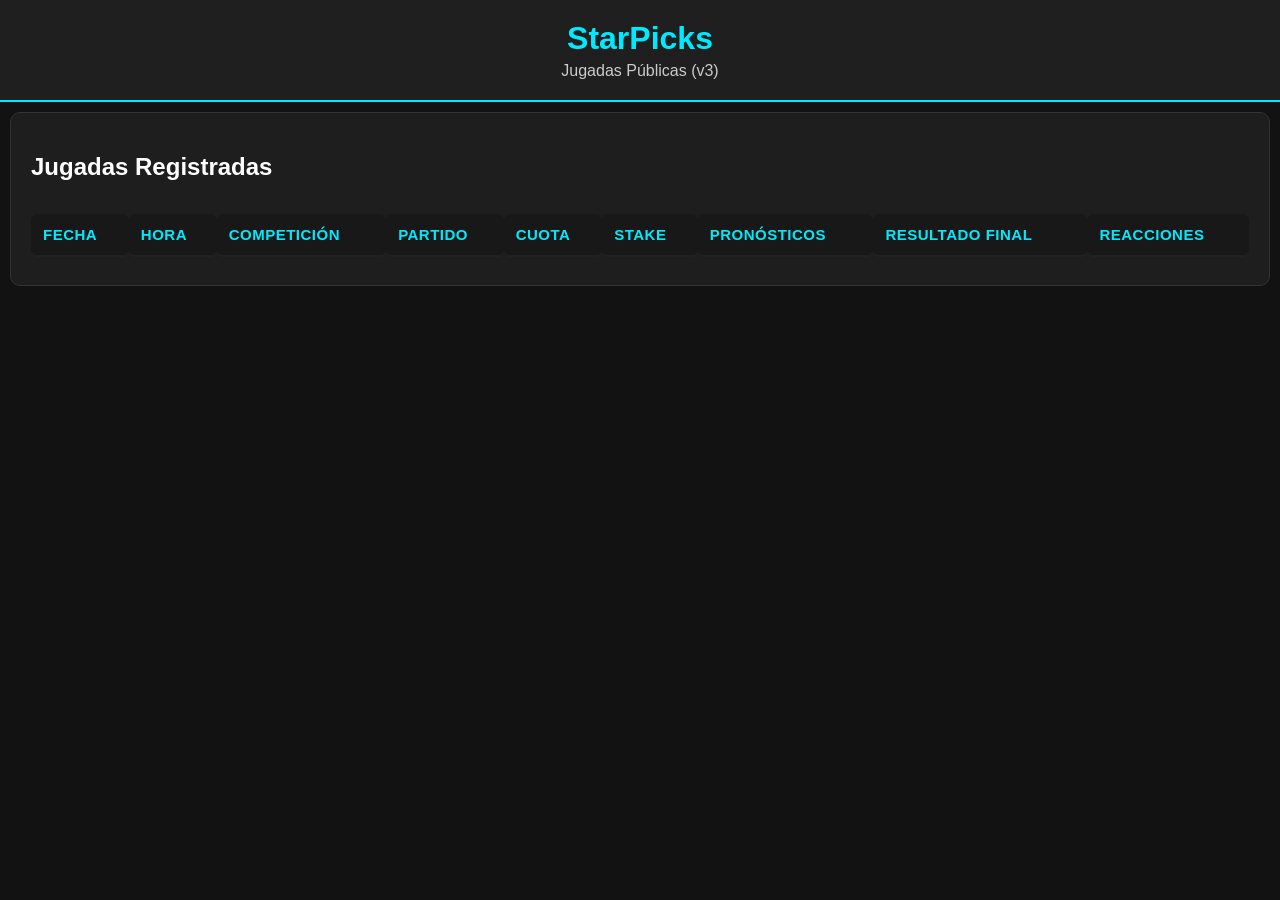
<file: public.html>
<!DOCTYPE html>
<html lang="es">
<head>
    <meta charset="UTF-8">
    <meta name="viewport" content="width=device-width, initial-scale=1.0">
    <title>StarPicks - Público v3</title>
    <link rel="stylesheet" href="styles.css">
</head>
<body>

<header>
    <h1>StarPicks</h1>
    <p>Jugadas Públicas (v3)</p>
</header>

<section id="lista">
    <h2>Jugadas Registradas</h2>

    <table id="tablaJugadas">
        <thead>
            <tr>
                <th>Fecha</th>
                <th>Hora</th>
                <th>Competición</th>
                <th>Partido</th>
                <th>Cuota</th>
                <th>Stake</th>
                <th>Pronósticos</th>
                <th>Resultado Final</th>
                <th>Reacciones</th>
            </tr>
        </thead>
        <tbody></tbody>
    </table>
</section>

<script src="public.js"></script>

</body>
</html>
</file>
<file: styles.css>
/* ============================
   ESTILOS GENERALES
============================ */
body {
    background: #121212;
    color: #fff;
    font-family: Arial, sans-serif;
    margin: 0;
    padding: 0;
}

header {
    background: #1f1f1f;
    padding: 20px;
    text-align: center;
    border-bottom: 2px solid #00eaff;
}

header h1 {
    margin: 0;
    font-size: 32px;
    color: #00eaff;
}

header p {
    margin: 5px 0 0;
    font-size: 16px;
    color: #ccc;
}

section {
    padding: 20px;
    margin: 10px;
    background: #1e1e1e;
    border-radius: 10px;
    border: 1px solid #333;
}

/* ============================
   FORMULARIO
============================ */
#upload h2 {
    margin-top: 0;
    color: #00eaff;
}

#upload input,
#upload select {
    width: 100%;
    padding: 10px;
    margin: 8px 0;
    border-radius: 5px;
    border: none;
    background: #2a2a2a;
    color: #fff;
}

#upload button {
    background: #00eaff;
    color: #000;
    padding: 10px 15px;
    border: none;
    border-radius: 5px;
    cursor: pointer;
    font-weight: bold;
    margin-top: 10px;
}

#upload button:hover {
    background: #00bcd4;
}

/* ============================
   TABLA PRINCIPAL
============================ */
table {
    width: 100%;
    border-collapse: collapse;
    margin-top: 15px;
}

table th {
    background: #00eaff;
    color: #000;
    padding: 10px;
    text-align: left;
}

table td {
    padding: 10px;
    border-bottom: 1px solid #333;
}

tr:hover {
    background: #2a2a2a;
}

/* ============================
   ICONOS DE RESULTADOS
============================ */
.ok {
    color: #4caf50;
    font-weight: bold;
}

.fail {
    color: #f44336;
    font-weight: bold;
}

.pendiente {
    color: #ffeb3b;
    font-weight: bold;
}

/* ============================
   BOTONES
============================ */
.btn-editar {
    background: #4caf50;
    padding: 5px 10px;
    border: none;
    color: #fff;
    border-radius: 5px;
    cursor: pointer;
}

.btn-borrar {
    background: #f44336;
    padding: 5px 10px;
    border: none;
    color: #fff;
    border-radius: 5px;
    cursor: pointer;
}

.btn-desbloquear {
    background: #00eaff;
    padding: 5px 10px;
    border: none;
    color: #000;
    border-radius: 5px;
    cursor: pointer;
    font-weight: bold;
    margin-top: 5px;
}

.btn-editar:hover {
    background: #45a049;
}

.btn-borrar:hover {
    background: #e53935;
}

.btn-desbloquear:hover {
    background: #00bcd4;
}

/* ============================
   TARJETAS DASHBOARD
============================ */
.dashboard-cards {
    display: flex;
    flex-direction: row;
    justify-content: space-between;
    gap: 15px;
    margin-top: 20px;
    flex-wrap: nowrap;
}

.card {
    flex: 1;
    background: #1f1f1f;
    padding: 15px;
    border-radius: 10px;
    text-align: center;
    color: white;
    border: 1px solid #333;
    box-shadow: 0 0 10px rgba(0,0,0,0.3);
}

.card h3 {
    margin-bottom: 10px;
    font-size: 16px;
    color: #00eaff;
}

.card p {
    font-size: 22px;
    font-weight: bold;
}

/* ============================
   MODAL EDITAR
============================ */
.modal {
    display: none;
    position: fixed;
    top: 0;
    left: 0;
    width: 100%;
    height: 100%;
    background: rgba(0,0,0,0.7);
}

.modal-content {
    background: #1e1e1e;
    padding: 20px;
    width: 400px;
    margin: 100px auto;
    border-radius: 10px;
    border: 1px solid #00eaff;
}

.modal-content button {
    margin-top: 10px;
    padding: 10px;
    width: 100%;
    border: none;
    border-radius: 5px;
    font-weight: bold;
}

/* ============================
   PREMIUM: BLUR + CANDADO + ANIMACIONES
============================ */

/* BORROSO */
.premium-blur {
    filter: blur(6px);
    position: relative;
    pointer-events: none;
}

/* TEXTO PREMIUM */
.premium-blur::after {
    content: "🔒 PREMIUM";
    position: absolute;
    top: 50%;
    left: 50%;
    transform: translate(-50%, -50%);
    background: rgba(0,0,0,0.8);
    padding: 8px 12px;
    border-radius: 8px;
    font-weight: bold;
    color: #00eaff;
    font-size: 14px;
}

/* ANIMACIÓN DEL CANDADO */
@keyframes premiumPulse {
    0% {
        transform: translateX(-50%) scale(1);
        filter: drop-shadow(0 0 2px #ffeb3b);
    }
    50% {
        transform: translateX(-50%) scale(1.25);
        filter: drop-shadow(0 0 8px #ffeb3b);
    }
    100% {
        transform: translateX(-50%) scale(1);
        filter: drop-shadow(0 0 2px #ffeb3b);
    }
}

/* CANDADO AMARILLO */
.premium-lock {
    position: relative;
}

.premium-lock::before {
    content: "🔒";
    font-size: 40px;
    color: #ffeb3b;
    position: absolute;
    top: -10px;
    left: 50%;
    transform: translateX(-50%);
    z-index: 10;
    animation: premiumPulse 1.5s infinite ease-in-out;
}

/* DESTELLO DORADO */
@keyframes premiumShine {
    0% {
        opacity: 0;
        transform: translateX(-100%) rotate(25deg);
    }
    50% {
        opacity: 0.8;
        transform: translateX(100%) rotate(25deg);
    }
    100% {
        opacity: 0;
        transform: translateX(150%) rotate(25deg);
    }
}

.premium-shine {
    position: relative;
    overflow: hidden;
}

.premium-shine::after {
    content: "";
    position: absolute;
    top: 0;
    left: -50%;
    width: 50%;
    height: 100%;
    background: linear-gradient(
        120deg,
        rgba(255, 215, 0, 0.0) 0%,
        rgba(255, 215, 0, 0.4) 50%,
        rgba(255, 215, 0, 0.0) 100%
    );
    animation: premiumShine 3s infinite ease-in-out;
    pointer-events: none;
}
/* TABLA CHIDA Y ELEGANTE */
#tablaJugadas {
    width: 100%;
    border-collapse: separate;
    border-spacing: 0 8px;
    margin-top: 25px;
}

#tablaJugadas thead th {
    background: #1e1e1e;
    color: #00eaff;
    padding: 12px;
    font-size: 14px;
    border-radius: 6px;
    text-align: left;
    letter-spacing: 0.5px;
}

#tablaJugadas tbody tr {
    background: #121212;
    border-radius: 10px;
    transition: 0.25s ease;
}

#tablaJugadas tbody tr:hover {
    background: #1a1a1a;
    transform: translateY(-2px);
    box-shadow: 0 0 12px rgba(0,0,0,0.4);
}

#tablaJugadas td {
    padding: 12px;
    font-size: 14px;
    color: #e0e0e0;
}

/* PRONÓSTICOS */
#tablaJugadas td div {
    background: #1f1f1f;
    padding: 6px 10px;
    margin-bottom: 4px;
    border-radius: 6px;
    display: inline-block;
    font-size: 13px;
}

/* ICONOS ✔ ✘ ⏳ */
.ok {
    color: #4CAF50;
    font-weight: bold;
}

.fail {
    color: #F44336;
    font-weight: bold;
}

.pendiente {
    color: #FFC107;
    font-weight: bold;
}

/* BOTONES */
.btn-editar {
    background: #00a8ff;
    border: none;
    padding: 7px 12px;
    color: white;
    border-radius: 6px;
    font-size: 13px;
    transition: 0.2s ease;
}

.btn-editar:hover {
    background: #008bd1;
}

.btn-borrar {
    background: #e84118;
    border: none;
    padding: 7px 12px;
    color: white;
    border-radius: 6px;
    font-size: 13px;
    transition: 0.2s ease;
}

.btn-borrar:hover {
    background: #c23616;
}

.btn-desbloquear {
    background: #9b59b6;
    border: none;
    padding: 7px 12px;
    color: white;
    border-radius: 6px;
    font-size: 13px;
    transition: 0.2s ease;
}

.btn-desbloquear:hover {
    background: #8e44ad;
}
/* TITULOS MÁS RESALTADOS */
#tablaJugadas thead th {
    background: #181818;
    color: #00eaff;
    padding: 12px;
    font-size: 15px;
    font-weight: 700;
    text-transform: uppercase;
    border-bottom: 2px solid #222;
}

/* FILAS SIN DESORDEN */
#tablaJugadas tbody tr {
    background: #121212;
    border-bottom: 1px solid #1f1f1f;
    transition: 0.2s ease;
}

/* CELDAS EN UNA SOLA LÍNEA */
#tablaJugadas td {
    padding: 12px;
    color: #e3e3e3;
    vertical-align: top;
    white-space: nowrap; /* evita que se baje a otra fila */
}

/* PERMITIR QUE SOLO LOS PRONÓSTICOS SE DIVIDAN */
#tablaJugadas td.pronosticos {
    white-space: normal !important;
}

/* PRONÓSTICOS EN UNA SOLA LÍNEA */
#tablaJugadas td div {
    background: #1c1c1c;
    padding: 5px 8px;
    margin-bottom: 4px;
    border-radius: 4px;
    font-size: 13px;
    display: block; /* cada pronóstico en su propia línea */
}

/* ICONOS */
.ok { color: #4CAF50; font-weight: bold; }
.fail { color: #F44336; font-weight: bold; }
.pendiente { color: #FFC107; font-weight: bold; }

/* BOTONES */
.btn-editar,
.btn-borrar,
.btn-desbloquear {
    padding: 6px 10px;
    border-radius: 5px;
    border: none;
    font-size: 13px;
    cursor: pointer;
    transition: 0.2s ease;
}
.pronostico-item {
    display: flex;
    align-items: center;
    gap: 6px;
}

.like-btn, .dislike-btn {
    cursor: pointer;
    margin-left: 6px;
    font-size: 18px;
    opacity: 0.8;
    transition: 0.2s ease;
}

.like-btn:hover {
    color: #4CAF50;
    opacity: 1;
}

.dislike-btn:hover {
    color: #F44336;
    opacity: 1;
}
.votado {
    opacity: 0.4;
    pointer-events: none;
}
.votado {
    opacity: 0.4;
    pointer-events: none;
}
.reacciones {
  display: flex;
  gap: 20px;
  justify-content: center;
}

.reacciones div {
  text-align: center;
  cursor: pointer;
  font-size: 24px;
}

.reacciones .contador {
  font-size: 14px;
  color: #555;
}
.votado {
  opacity: 0.6;
  pointer-events: none;
}

.logout-btn {
    background: #ff4444;
    color: white;
    border: none;
    padding: 10px 18px;
    border-radius: 6px;
    cursor: pointer;
    font-size: 16px;
    float: right;
    margin-top: -10px;
}

.logout-btn:hover {
    background: #cc0000;
}
/* BOTÓN CERRAR SESIÓN BONITO */
.logout-btn {
    position: absolute;
    top: 20px;
    right: 20px;

    background: linear-gradient(135deg, #ff4d4d, #cc0000);
    color: white;

    border: none;
    padding: 10px 18px;
    border-radius: 8px;

    font-size: 15px;
    font-weight: 600;
    letter-spacing: 0.5px;

    cursor: pointer;
    transition: 0.25s ease;
    box-shadow: 0 0 10px rgba(255, 0, 0, 0.25);
}

.logout-btn:hover {
    background: linear-gradient(135deg, #ff6666, #e60000);
    transform: translateY(-2px);
    box-shadow: 0 0 14px rgba(255, 0, 0, 0.35);
}
header {
    position: relative;
}
/* --- REACCIONES HORIZONTALES, CENTRADAS Y SIN LÍNEA RARA --- */
.reacciones {
    display: flex !important;
    flex-direction: row !important;
    justify-content: center !important;
    align-items: center !important;
    gap: 25px !important;

    vertical-align: middle !important;
    border-bottom: 1px solid #ddd !important;
    height: 100% !important;
    padding: 10px 0 !important;
    line-height: 1 !important;
}

.reacciones button {
    background: none;
    border: none;
    padding: 0;
    margin: 0;
    font-size: 26px;
    cursor: pointer;
    color: #00eaff;
    display: flex;
    align-items: center;
    justify-content: center;
}

.reacciones button:disabled {
    opacity: 0.4;
    cursor: default;
}

.reacciones .contador {
    font-size: 15px;
    color: #ffffff;
    font-weight: 600;
    display: flex;
    align-items: center;
    justify-content: center;
    margin-top: 4px;
    line-height: 1;
}
</file>
